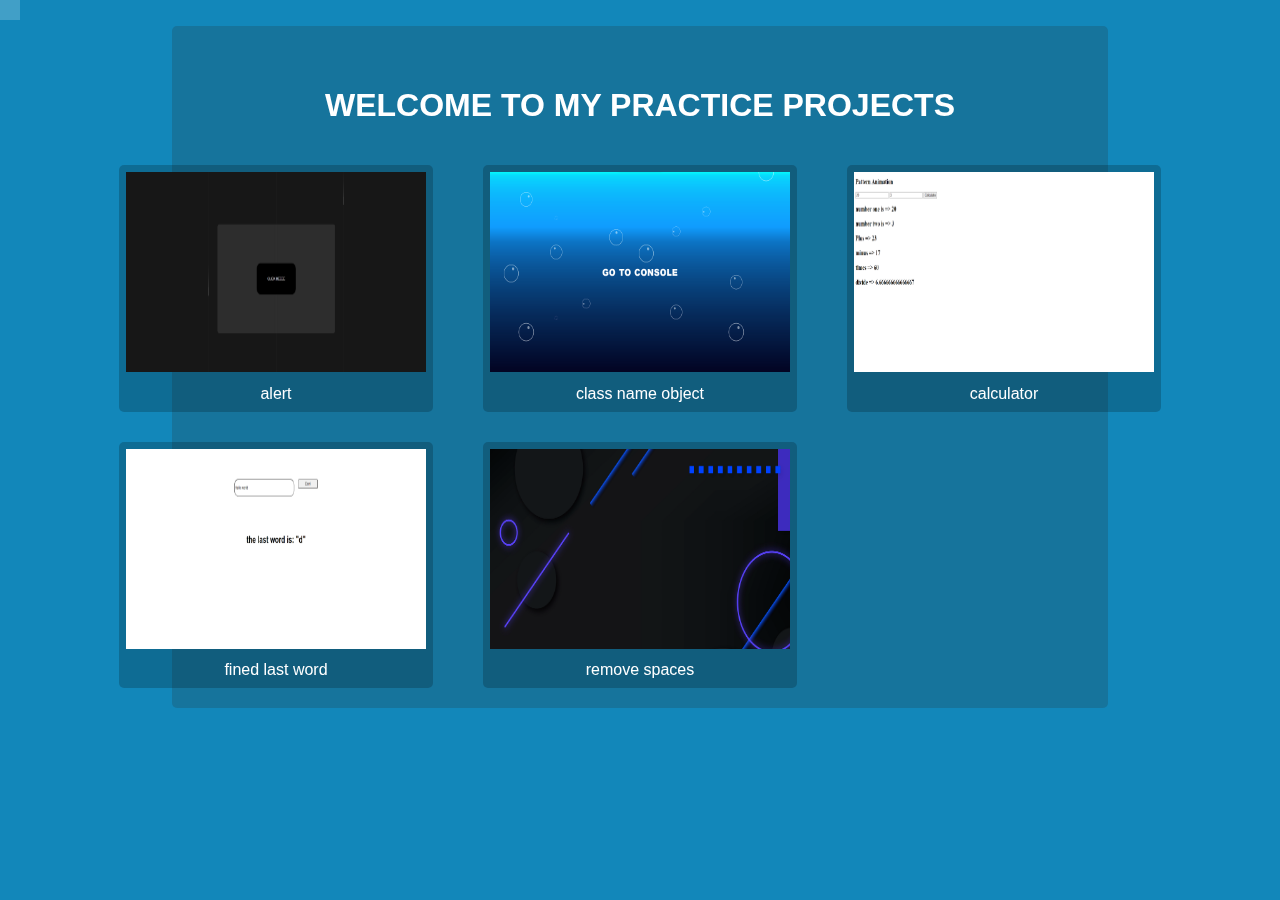
<file: index.html>
<!DOCTYPE html>
<html lang="en">
  <head>
    <meta charset="UTF-8" />
    <meta name="viewport" content="width=device-width, initial-scale=1.0" />
    <title>Practice project</title>
    <link rel="stylesheet" href="style.css" />
    <link
      rel="icon"
      href="https://i.postimg.cc/vHrPVnjV/photo-2024-07-07-23-45-15.jpg"
      type="image/x-icon"
    />
  </head>
  <body>
    <!-- overall container -->
    <div id="container">
      <!-- container for project card -->
      <div id="main">
        <div id="welcome">
          <h1>WELCOME TO MY PRACTICE PROJECTS</h1>
        </div>
        <!-- project card -->
        <div id="project-card">
          <div>
            <div>
              <a
                href="https://shayanunk.github.io/Js-practice-examples/alert/"
                target="_blank"
                ><img src="Images/alert-project.png" alt=""
              /></a>
            </div>
            <p>alert</p>
          </div>
          <!-- -------------- -->
          <div>
            <div>
              <a
                href="https://shayanunk.github.io/Js-practice-examples/class-name-obj/"
                target="_blank"
                ><img src="Images/class-name-obj-project.png" alt=""
              /></a>
            </div>
            <p>class name object</p>
          </div>
          <!-- -------------- -->
          <div>
            <div>
              <a
                href="https://shayanunk.github.io/Js-practice-examples/calculator/"
                target="_blank"
                ><img src="Images/calculator.png" alt=""
              /></a>
            </div>
            <p>calculator</p>
          </div>
          <!-- -------------- -->
          <div>
            <div>
              <a
                href="https://shayanunk.github.io/Js-practice-examples/last-word/"
                target="_blank"
                ><img src="Images/last-word.png" alt=""
              /></a>
            </div>
            <p>fined last word</p>
          </div>
          <div>
            <div>
              <a
                href="https://shayanunk.github.io/Js-practice-examples/remove-space/"
                target="_blank"
                ><img src="Images/remove-space.png" alt=""
              /></a>
            </div>
            <p>remove spaces</p>
          </div>
          <!-- -------------- -->
        </div>
      </div>
      <!-- container for background -->
      <div id="background">
        <ul class="background">
          <li></li>
          <li></li>
          <li></li>
          <li></li>
          <li></li>
          <li></li>
          <li></li>
          <li></li>
          <li></li>
          <li></li>
          <li></li>
          <li></li>
          <li></li>
          <li></li>
          <li></li>
          <li></li>
          <li></li>
          <li></li>
          <li></li>
          <li></li>
          <li></li>
          <li></li>
          <li></li>
          <li></li>
          <li></li>
          <li></li>
          <li></li>
          <li></li>
          <li></li>
          <li></li>
        </ul>
      </div>
    </div>
  </body>
</html>
</file>
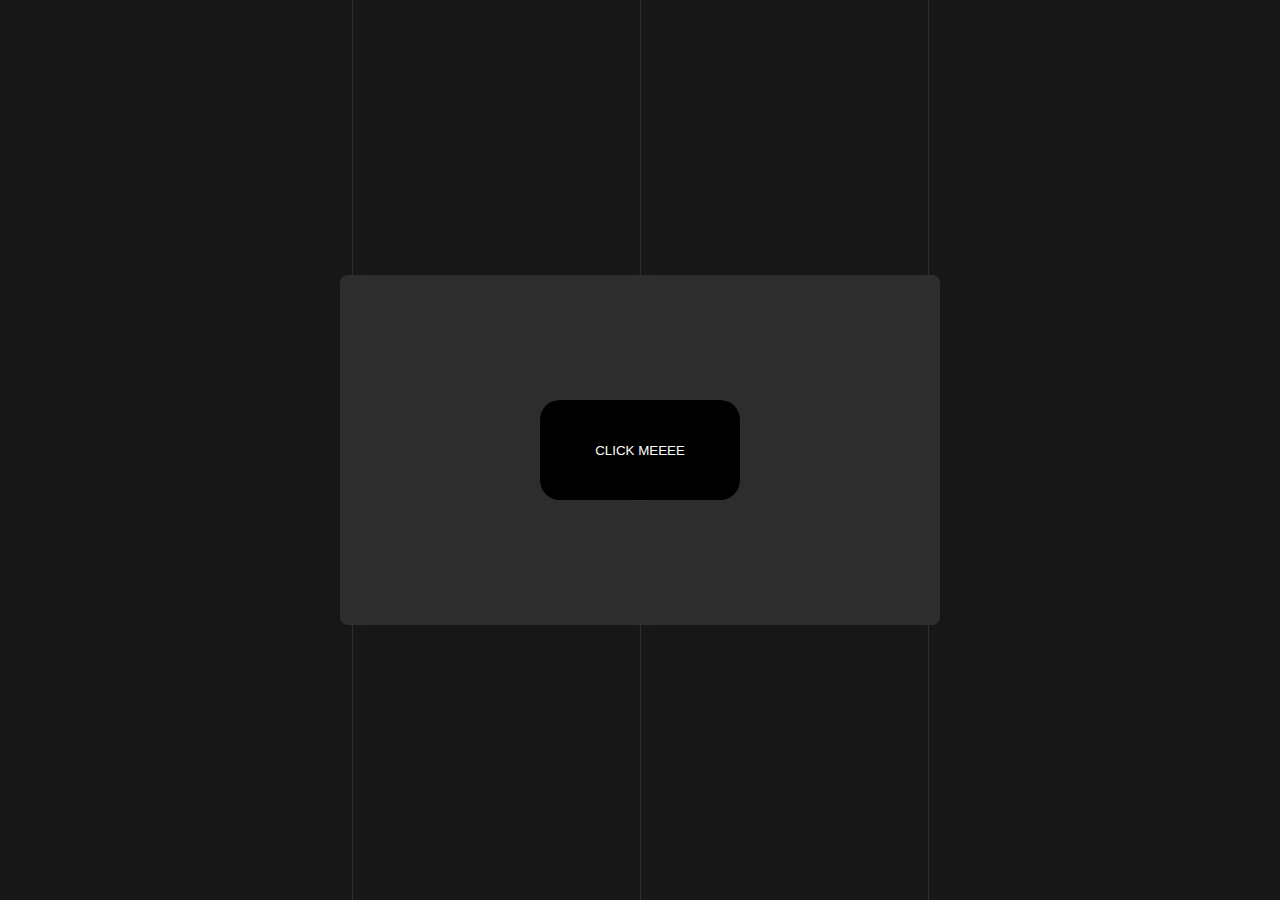
<file: alert/index.html>
<!DOCTYPE html>
<html lang="en">
  <head>
    <meta charset="UTF-8" />
    <meta name="viewport" content="width=device-width, initial-scale=1.0" />
    <title>alert</title>
    <link rel="stylesheet" href="style.css" />
  </head>
  <body>
    <!-- overall container -->
    <div id="container">
      <!-- background container -->
      <div id="background">
        <!-- lines of background -->
        <div class="lines">
          <div class="line"></div>
          <div class="line"></div>
          <div class="line"></div>
        </div>
      </div>
      <!-- main container -->
      <div id="main">
        <!-- button -->
        <button id="btn">CLICK MEEEE</button>
      </div>
    </div>

    <script src="script.js"></script>
  </body>
</html>
</file>
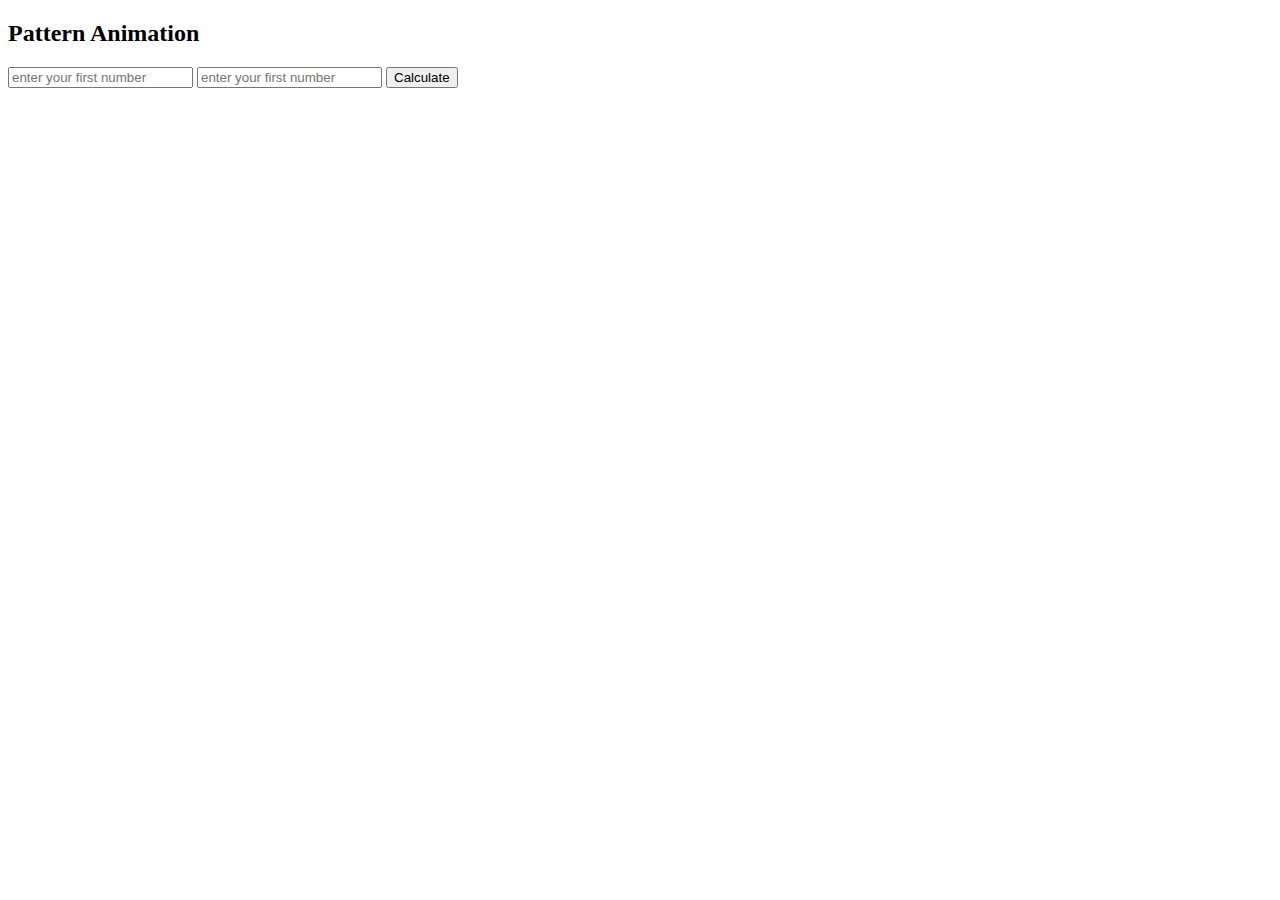
<file: calculator/index.html>
<!DOCTYPE html>
<html lang="en">
  <head>
    <meta charset="UTF-8" />
    <meta name="viewport" content="width=device-width, initial-scale=1.0" />
    <title>calculator</title>
    <link rel="stylesheet" href="" />
  </head>
  <body>
    <article class="wrapper">
      <h2 class="title">Pattern Animation</h2>
    </article>
    <main>
      <div class="main">
        <div id="inputs">
          <input type="text" id="num1" placeholder="enter your first number" />
          <input type="text" id="num2" placeholder="enter your first number" />
          <input type="submit" value="Calculate" id="calculateBtn" />
        </div>
        <div class="calculateNum">
          <h2 id="number1"></h2>
          <h2 id="number2"></h2>
          <h2 id="plus"></h2>
          <h2 id="minus"></h2>
          <h2 id="times"></h2>
          <h2 id="divide"></h2>
        </div>
      </div>
    </main>
    <script src="app.js"></script>
  </body>
</html>
</file>
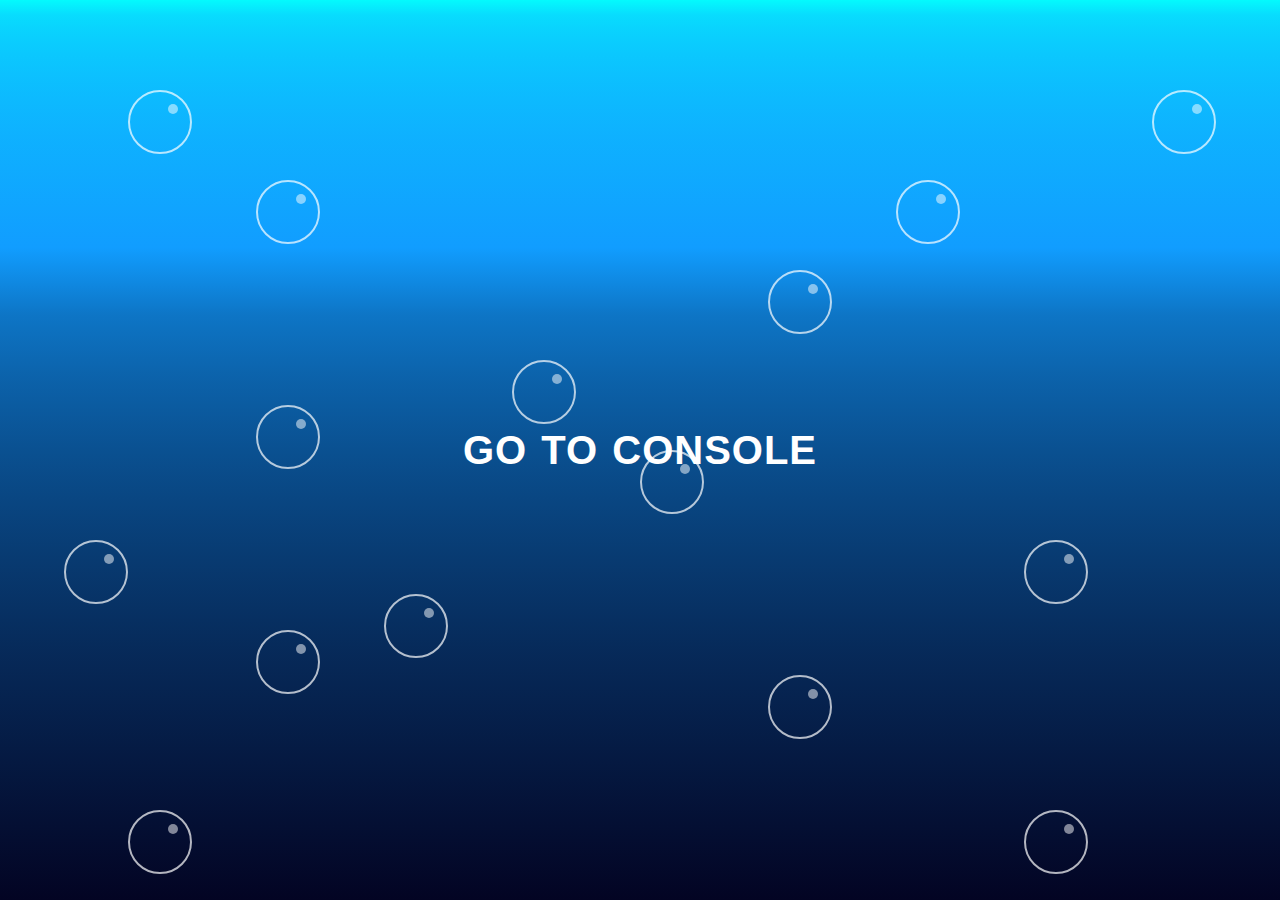
<file: class-name-obj/index.html>
<!DOCTYPE html>
<html lang="en">
  <head>
    <meta charset="UTF-8" />
    <meta name="viewport" content="width=device-width, initial-scale=1.0" />
    <title>class list</title>
    <link rel="stylesheet" href="style.css" />
  </head>
  <body>
    <body>
      <div class="wrapper">
        <h1>Go to console</h1>
        <div><span class="dot"></span></div>
        <div><span class="dot"></span></div>
        <div><span class="dot"></span></div>
        <div><span class="dot"></span></div>
        <div><span class="dot"></span></div>
        <div><span class="dot"></span></div>
        <div><span class="dot"></span></div>
        <div><span class="dot"></span></div>
        <div><span class="dot"></span></div>
        <div><span class="dot"></span></div>
        <div><span class="dot"></span></div>
        <div><span class="dot"></span></div>
        <div><span class="dot"></span></div>
        <div><span class="dot"></span></div>
        <div><span class="dot"></span></div>
      </div>
    </body>

    <script src="app.js"></script>
  </body>
</html>
</file>
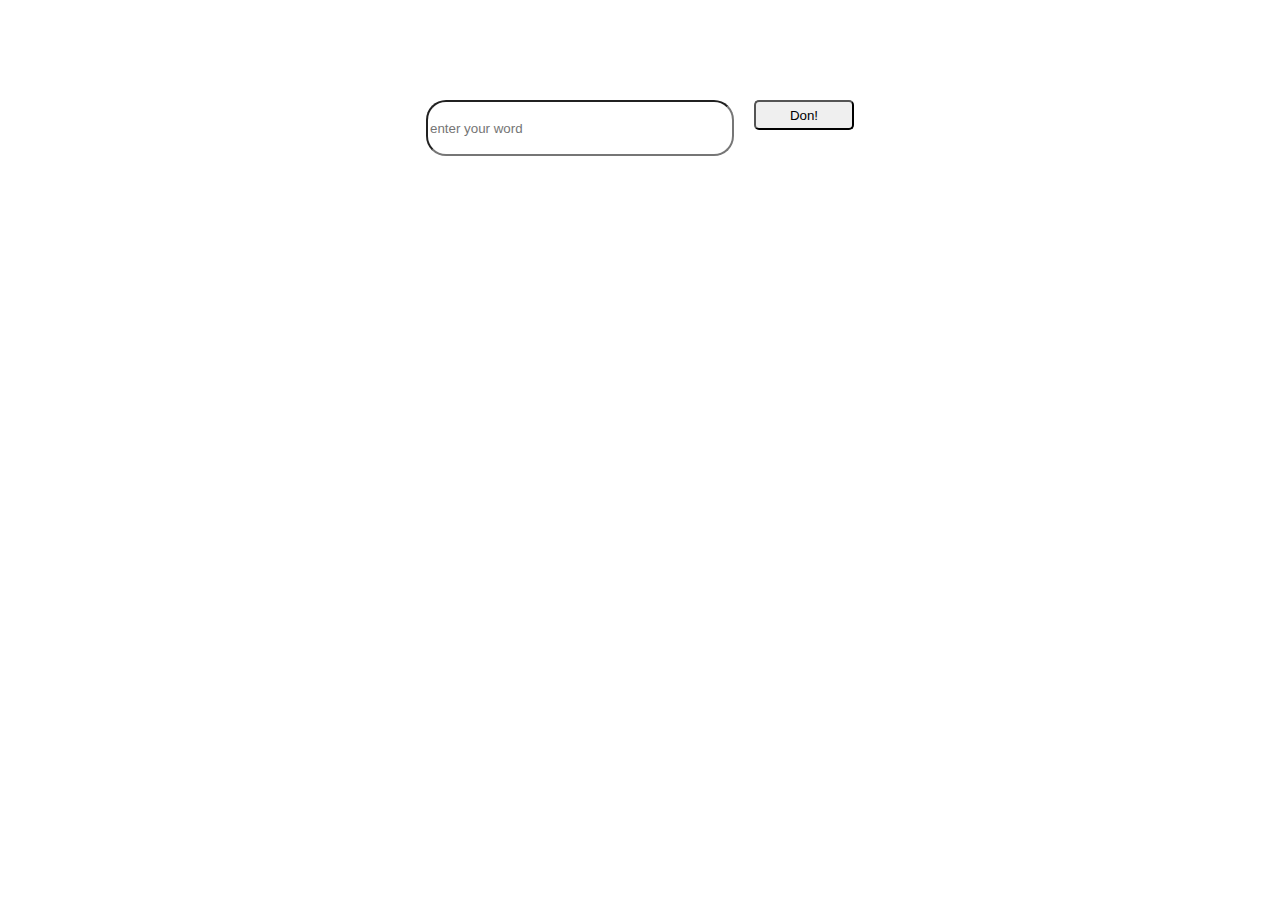
<file: last-word/index.html>
<!DOCTYPE html>
<html lang="en">
  <head>
    <meta charset="UTF-8" />
    <meta name="viewport" content="width=device-width, initial-scale=1.0" />
    <title>Document</title>
    <link rel="stylesheet" href="style.css" />
  </head>
  <body>
    <div>
      <div class="center">
        <div>
          <input type="text" placeholder="enter your word" id="getWordUser" />
        </div>
        <div class="btn">
          <input type="button" value="Don!" id="getWordBtn" />
        </div>
      </div>
      <div class="center">
        <h1 id="show"></h1>
      </div>
    </div>

    <script src="app.js"></script>
  </body>
</html>
</file>
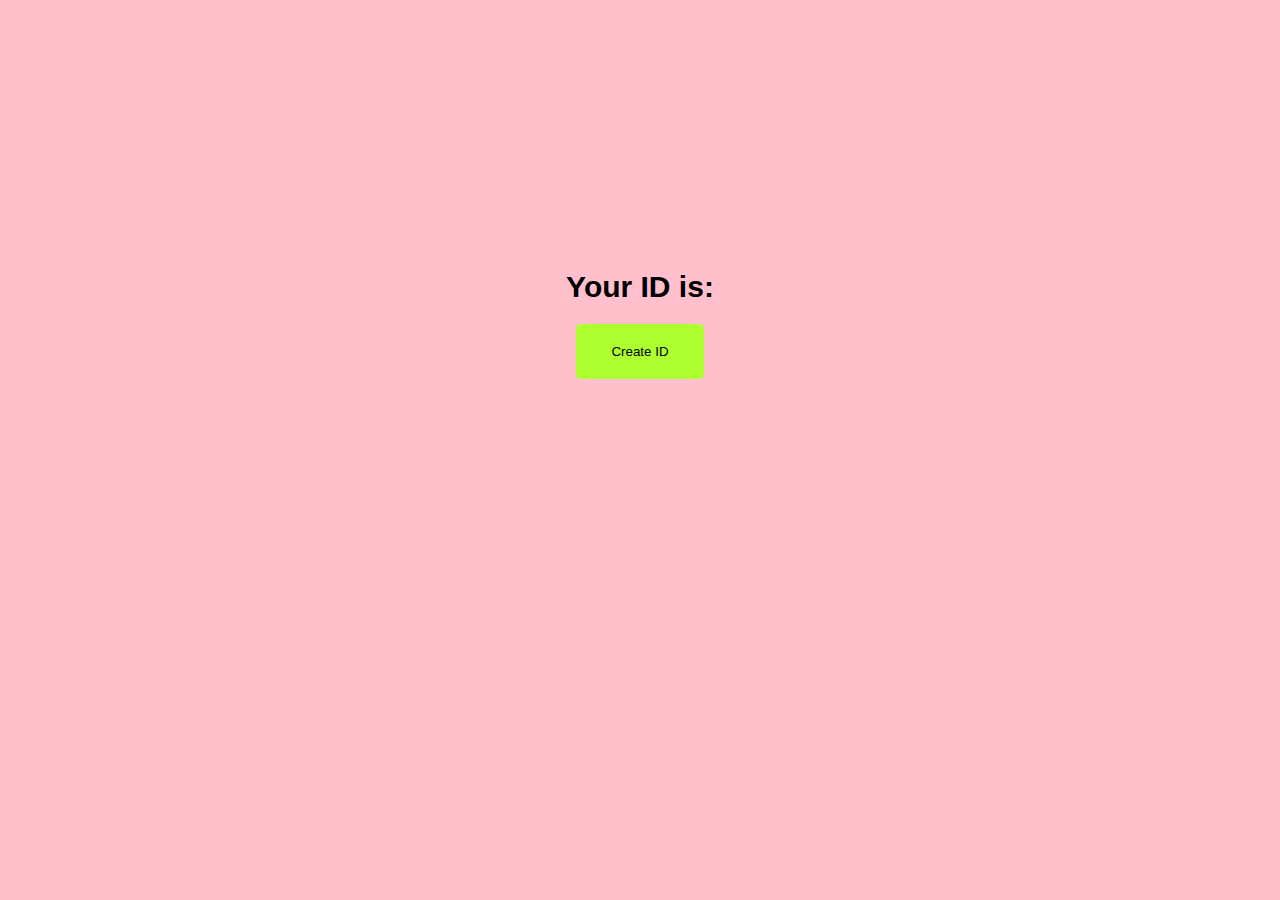
<file: random-id/index.html>
<!DOCTYPE html>
<html lang="en">
  <head>
    <meta charset="UTF-8" />
    <meta name="viewport" content="width=device-width, initial-scale=1.0" />
    <title>random ID</title>
    <link rel="stylesheet" href="style.css" />
  </head>
  <body>
    <section>
      <div>
        <h1>Your ID is:</h1>
        <h1 id="your-id"></h1>
        <button id="create-id">Create ID</button>
      </div>
    </section>
    <script src="app.js"></script>
  </body>
</html>
</file>
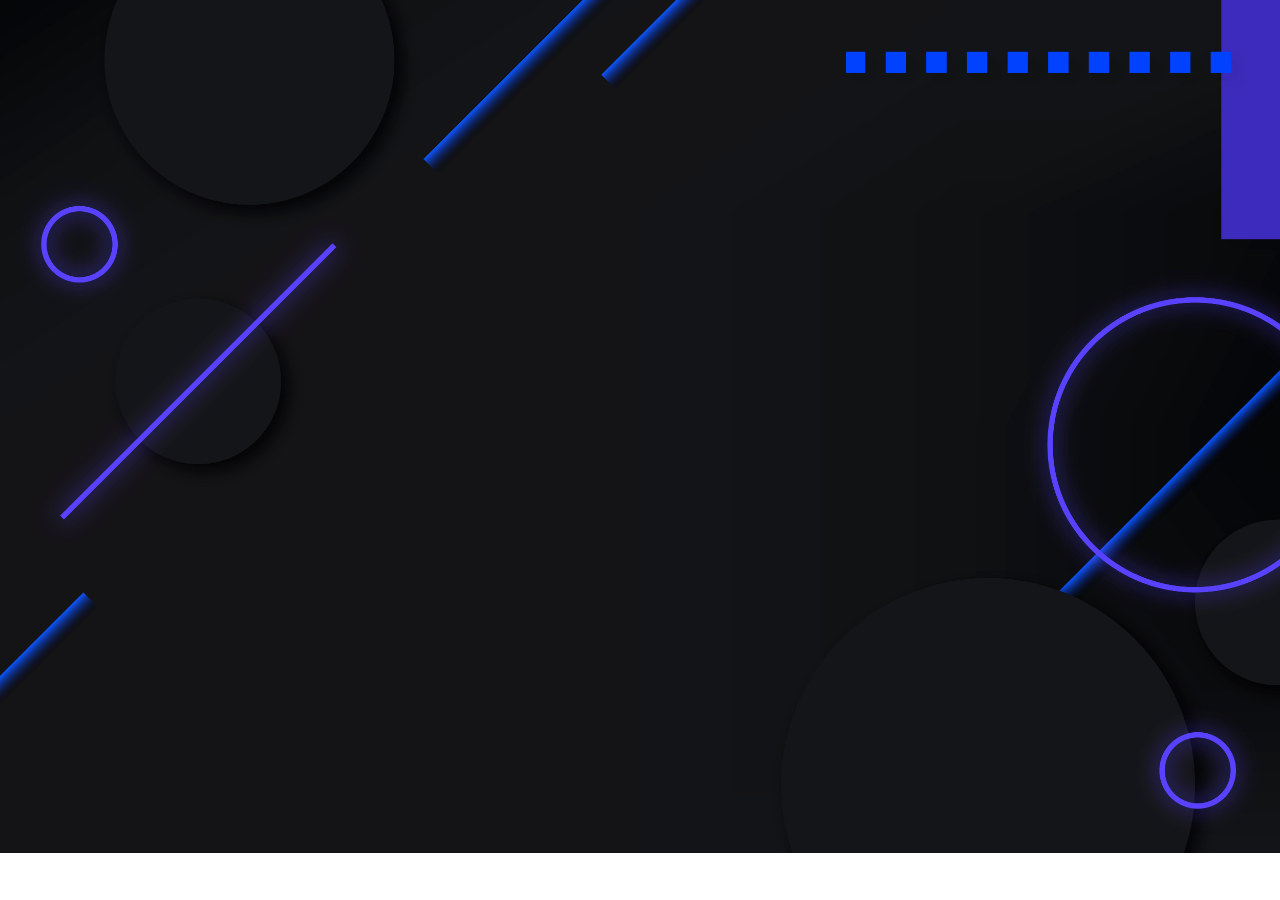
<file: remove-space/index.html>
<!DOCTYPE html>
<html lang="en">
  <head>
    <meta charset="UTF-8" />
    <meta name="viewport" content="width=device-width, initial-scale=1.0" />
    <title>Document</title>
    <link rel="stylesheet" href="style.css" />
  </head>
  <body>
    <div class="image">
      <img src="image/v1016-b-09.jpg" alt="" />
    </div>
    <script src="app.js"></script>
  </body>
</html>
</file>
<file: style.css>
/* generic styles */
body {
  margin: 0;
  padding: 0;
  width: 100%;
  font-family: Arial, Helvetica, sans-serif;
}
a,
p,
h1 {
  text-decoration: none;
  color: white;
}
/* overall container styles */
#container {
  padding-top: 2%;
  width: 100%;
  display: flex;
  justify-content: center;
  align-items: center;
}
/* main container */
#main {
  display: flex;
  flex-direction: column;
  justify-content: center;
  align-items: center;
  width: 70%;
  backdrop-filter: blur(7px);
  background: rgba(42, 42, 42, 0.2);
  border-radius: 5px;
  padding: 20px;
}
/* project card container styles */
#project-card {
  display: grid;
  grid-template-columns: repeat(3, 1fr);
  grid-template-rows: repeat(2, 1fr);
  place-items: center;
  column-gap: 50px;
  row-gap: 30px;
}
#project-card > div {
  width: 300px;
  height: 232.375px;
  display: flex;
  flex-wrap: wrap;
  justify-content: center;
  overflow: hidden;
  background: rgba(0, 0, 0, 0.2);
  padding: 7px;
  border-radius: 5px;
}
#project-card > div > div {
  width: 300px;
  height: 199.975px;
  overflow: hidden;
  display: flex;
  justify-content: center;
}
#project-card > div > div > a > img {
  width: 300px;
  height: 199.975px;
  transition: width 0.5s, height 0.5s;
}
#project-card > div > div > a > img:hover {
  width: 350px;
  height: 233px;
}
#project-card > div > div > a {
  padding: 0;
  margin: 0;
}
#project-card > div > p {
  margin: 0;
  margin-top: 10px !important;
}
/* welcome text styles */
#welcome {
  margin: 20px;
}
/* background */

#background {
  position: absolute;
  z-index: -1;
}

@keyframes animate {
  0% {
    transform: translateY(0) rotate(0deg);
    opacity: 1;
    border-radius: 0;
  }
  100% {
    transform: translateY(-1000px) rotate(720deg);
    opacity: 0;
    border-radius: 50%;
  }
}

.background {
  position: fixed;
  width: 100vw;
  height: 100vh;
  top: 0;
  left: 0;
  margin: 0;
  padding: 0;
  background: #1287ba;
  overflow: hidden;
}
.background li {
  position: absolute;
  display: block;
  list-style: none;
  width: 20px;
  height: 20px;
  background: rgba(255, 255, 255, 0.2);
  animation: animate 9s linear infinite;
}

.background li:nth-child(0) {
  left: 31%;
  width: 121px;
  height: 121px;
  bottom: -121px;
  animation-delay: 1s;
}
.background li:nth-child(1) {
  left: 81%;
  width: 328px;
  height: 328px;
  bottom: -328px;
  animation-delay: 2s;
}
.background li:nth-child(2) {
  left: 13%;
  width: 91px;
  height: 91px;
  bottom: -91px;
  animation-delay: 4s;
}
.background li:nth-child(3) {
  left: 55%;
  width: 49px;
  height: 49px;
  bottom: -49px;
  animation-delay: 9s;
}
.background li:nth-child(4) {
  left: 16%;
  width: 171px;
  height: 171px;
  bottom: -171px;
  animation-delay: 3s;
}
.background li:nth-child(5) {
  left: 26%;
  width: 233px;
  height: 233px;
  bottom: -233px;
  animation-delay: 19s;
}
.background li:nth-child(6) {
  left: 30%;
  width: 239px;
  height: 239px;
  bottom: -239px;
  animation-delay: 27s;
}
.background li:nth-child(7) {
  left: 34%;
  width: 288px;
  height: 288px;
  bottom: -288px;
  animation-delay: 31s;
}
.background li:nth-child(8) {
  left: 48%;
  width: 229px;
  height: 229px;
  bottom: -229px;
  animation-delay: 17s;
}
.background li:nth-child(9) {
  left: 30%;
  width: 301px;
  height: 301px;
  bottom: -301px;
  animation-delay: 33s;
}
.background li:nth-child(10) {
  left: 67%;
  width: 186px;
  height: 186px;
  bottom: -186px;
  animation-delay: 46s;
}
.background li:nth-child(11) {
  left: 70%;
  width: 296px;
  height: 296px;
  bottom: -296px;
  animation-delay: 24s;
}
.background li:nth-child(12) {
  left: 55%;
  width: 166px;
  height: 166px;
  bottom: -166px;
  animation-delay: 19s;
}
.background li:nth-child(13) {
  left: 62%;
  width: 25px;
  height: 25px;
  bottom: -25px;
  animation-delay: 38s;
}
.background li:nth-child(14) {
  left: 79%;
  width: 134px;
  height: 134px;
  bottom: -134px;
  animation-delay: 45s;
}
.background li:nth-child(15) {
  left: 21%;
  width: 89px;
  height: 89px;
  bottom: -89px;
  animation-delay: 2s;
}
.background li:nth-child(16) {
  left: 45%;
  width: 130px;
  height: 130px;
  bottom: -130px;
  animation-delay: 51s;
}
.background li:nth-child(17) {
  left: 66%;
  width: 203px;
  height: 203px;
  bottom: -203px;
  animation-delay: 9s;
}
.background li:nth-child(18) {
  left: 67%;
  width: 141px;
  height: 141px;
  bottom: -141px;
  animation-delay: 3s;
}
.background li:nth-child(19) {
  left: 22%;
  width: 93px;
  height: 93px;
  bottom: -93px;
  animation-delay: 43s;
}
.background li:nth-child(20) {
  left: 51%;
  width: 70px;
  height: 70px;
  bottom: -70px;
  animation-delay: 11s;
}
.background li:nth-child(21) {
  left: 35%;
  width: 321px;
  height: 321px;
  bottom: -321px;
  animation-delay: 97s;
}
.background li:nth-child(22) {
  left: 20%;
  width: 3px;
  height: 3px;
  bottom: -3px;
  animation-delay: 101s;
}
.background li:nth-child(23) {
  left: 25%;
  width: 42px;
  height: 42px;
  bottom: -42px;
  animation-delay: 48s;
}
.background li:nth-child(24) {
  left: 54%;
  width: 208px;
  height: 208px;
  bottom: -208px;
  animation-delay: 87s;
}
.background li:nth-child(25) {
  left: 76%;
  width: 336px;
  height: 336px;
  bottom: -336px;
  animation-delay: 90s;
}
.background li:nth-child(26) {
  left: 83%;
  width: 37px;
  height: 37px;
  bottom: -37px;
  animation-delay: 103s;
}
.background li:nth-child(27) {
  left: 36%;
  width: 303px;
  height: 303px;
  bottom: -303px;
  animation-delay: 77s;
}
.background li:nth-child(28) {
  left: 12%;
  width: 219px;
  height: 219px;
  bottom: -219px;
  animation-delay: 129s;
}
.background li:nth-child(29) {
  left: 72%;
  width: 324px;
  height: 324px;
  bottom: -324px;
  animation-delay: 58s;
}
</file>
<file: alert/style.css>
/* generic styles */
body {
  margin: 0;
  padding: 0;
  font-family: Arial, Helvetica, sans-serif;
}
/* overall container styles */
#container {
  width: 100%;
  height: 100%;
  display: flex;
  flex-wrap: wrap;
  justify-content: center;
  align-items: center;
}
/* main container styles */
#main {
  display: flex;
  justify-content: center;
  align-items: center;
  width: 600px;
  height: 350px;
  background-color: rgba(136, 136, 136, 0.2);
  backdrop-filter: blur(10px);
  border-radius: 8px;
}
/* button styles */
#btn {
  border: none;
  outline: none;
  background-color: rgb(0, 0, 0);
  width: 200px;
  height: 100px;
  color: white;

  border-radius: 20px;
}
/* background styles */

* {
  margin: 0;
  padding: 0;
  box-sizing: border-box !important;
}

html,
body {
  height: 100%;
}

body {
  display: table;
  width: 100%;
  height: 100%;
  background-color: #171717;
  color: #000;
  line-height: 1.6;
  position: relative;
  font-family: sans-serif;
  overflow: hidden;
}

.lines {
  position: absolute;
  top: 0;
  left: 0;
  right: 0;
  height: 100%;
  margin: auto;
  width: 90vw;
}

.line {
  position: absolute;
  width: 1px;
  height: 100%;
  top: 0;
  left: 50%;
  background: rgba(255, 255, 255, 0.1);
  overflow: hidden;
}
.line::after {
  content: "";
  display: block;
  position: absolute;
  height: 15vh;
  width: 100%;
  top: -50%;
  left: 0;
  background: linear-gradient(
    to bottom,
    rgba(255, 255, 255, 0) 0%,
    #ffffff 75%,
    #ffffff 100%
  );
  -webkit-animation: drop 7s 0s infinite;
  animation: drop 7s 0s infinite;
  -webkit-animation-fill-mode: forwards;
  animation-fill-mode: forwards;
  -webkit-animation-timing-function: cubic-bezier(0.4, 0.26, 0, 0.97);
  animation-timing-function: cubic-bezier(0.4, 0.26, 0, 0.97);
}
.line:nth-child(1) {
  margin-left: -25%;
}
.line:nth-child(1)::after {
  -webkit-animation-delay: 2s;
  animation-delay: 2s;
}
.line:nth-child(3) {
  margin-left: 25%;
}
.line:nth-child(3)::after {
  -webkit-animation-delay: 2.5s;
  animation-delay: 2.5s;
}

@-webkit-keyframes drop {
  0% {
    top: -50%;
  }
  100% {
    top: 110%;
  }
}

@keyframes drop {
  0% {
    top: -50%;
  }
  100% {
    top: 110%;
  }
}
</file>
<file: class-name-obj/style.css>
* {
  margin: 0;
  padding: 0;
}
.wrapper {
  height: 100%;
  width: 100%;
  background: linear-gradient(180deg, #04fafd, 5%, #119dff, 50%, #030423);
  position: absolute;
}
.wrapper h1 {
  top: 50%;
  left: 50%;
  transform: translate(-50%, -50%);
  position: absolute;
  font-family: sans-serif;
  letter-spacing: 1px;
  word-spacing: 2px;
  color: #fff;
  font-size: 40px;
  font-weight: 888;
  text-transform: uppercase;
}
.wrapper div {
  height: 60px;
  width: 60px;
  border: 2px solid rgba(255, 255, 255, 0.7);
  border-radius: 50px;
  position: absolute;
  top: 10%;
  left: 10%;
  animation: 4s linear infinite;
}
div .dot {
  height: 10px;
  width: 10px;
  border-radius: 50px;
  background: rgba(255, 255, 255, 0.5);
  position: absolute;
  top: 20%;
  right: 20%;
}
.wrapper div:nth-child(1) {
  top: 20%;
  left: 20%;
  animation: animate 8s linear infinite;
}
.wrapper div:nth-child(2) {
  top: 60%;
  left: 80%;
  animation: animate 10s linear infinite;
}
.wrapper div:nth-child(3) {
  top: 40%;
  left: 40%;
  animation: animate 3s linear infinite;
}
.wrapper div:nth-child(4) {
  top: 66%;
  left: 30%;
  animation: animate 7s linear infinite;
}
.wrapper div:nth-child(5) {
  top: 90%;
  left: 10%;
  animation: animate 9s linear infinite;
}
.wrapper div:nth-child(6) {
  top: 30%;
  left: 60%;
  animation: animate 5s linear infinite;
}
.wrapper div:nth-child(7) {
  top: 70%;
  left: 20%;
  animation: animate 8s linear infinite;
}
.wrapper div:nth-child(8) {
  top: 75%;
  left: 60%;
  animation: animate 10s linear infinite;
}
.wrapper div:nth-child(9) {
  top: 50%;
  left: 50%;
  animation: animate 6s linear infinite;
}
.wrapper div:nth-child(10) {
  top: 45%;
  left: 20%;
  animation: animate 10s linear infinite;
}
.wrapper div:nth-child(11) {
  top: 10%;
  left: 90%;
  animation: animate 9s linear infinite;
}
.wrapper div:nth-child(12) {
  top: 20%;
  left: 70%;
  animation: animate 7s linear infinite;
}
.wrapper div:nth-child(13) {
  top: 20%;
  left: 20%;
  animation: animate 8s linear infinite;
}
.wrapper div:nth-child(14) {
  top: 60%;
  left: 5%;
  animation: animate 6s linear infinite;
}
.wrapper div:nth-child(15) {
  top: 90%;
  left: 80%;
  animation: animate 9s linear infinite;
}
@keyframes animate {
  0% {
    transform: scale(0) translateY(0) rotate(70deg);
  }
  100% {
    transform: scale(1.3) translateY(-100px) rotate(360deg);
  }
}
</file>
<file: last-word/style.css>
body {
  width: 100%;
  height: 100%;
  margin: 0;
  padding: 0;
  font-family: Arial, Helvetica, sans-serif;
}
.center {
  margin-top: 100px;
  width: 100%;
  height: 50%;
  display: flex;
  justify-content: center;
}
#getWordUser {
  border-radius: 20px;
  width: 300px;
  height: 50px;
  display: flex;
  justify-content: center;
}
#getWordBtn {
  border-radius: 5px;
  width: 100px;
  height: 30px;
}
.btn {
  margin-left: 20px;
}
</file>
<file: random-id/style.css>
body {
  width: 100%;
  margin: 0;
  padding: 0;
  background-color: pink;
  font-family: arial;
}
section {
  width: 100%;
  height: 600px;
  margin: 0;
  padding: 0;
  display: flex;
  justify-content: center;
  align-items: center;
}
section > div {
  width: 200px;
  height: 100px;
  margin: 0;
  padding: 0;
  display: flex;
  justify-content: center;
  align-items: center;
  flex-wrap: wrap;
  /* background-color: gray; */
}
section > div > h1 {
  font-size: 30px;
}
#create-id {
  padding: 20px 35px;
  border-radius: 5px;
  background-color: greenyellow;
  border: 0.5px;
}
#create-id:hover {
  background-color: rgb(131, 195, 35);
}
</file>
<file: remove-space/style.css>
* {
  margin: 0;
  padding: 0;
}
.image > img {
  width: 100%;
}
</file>
